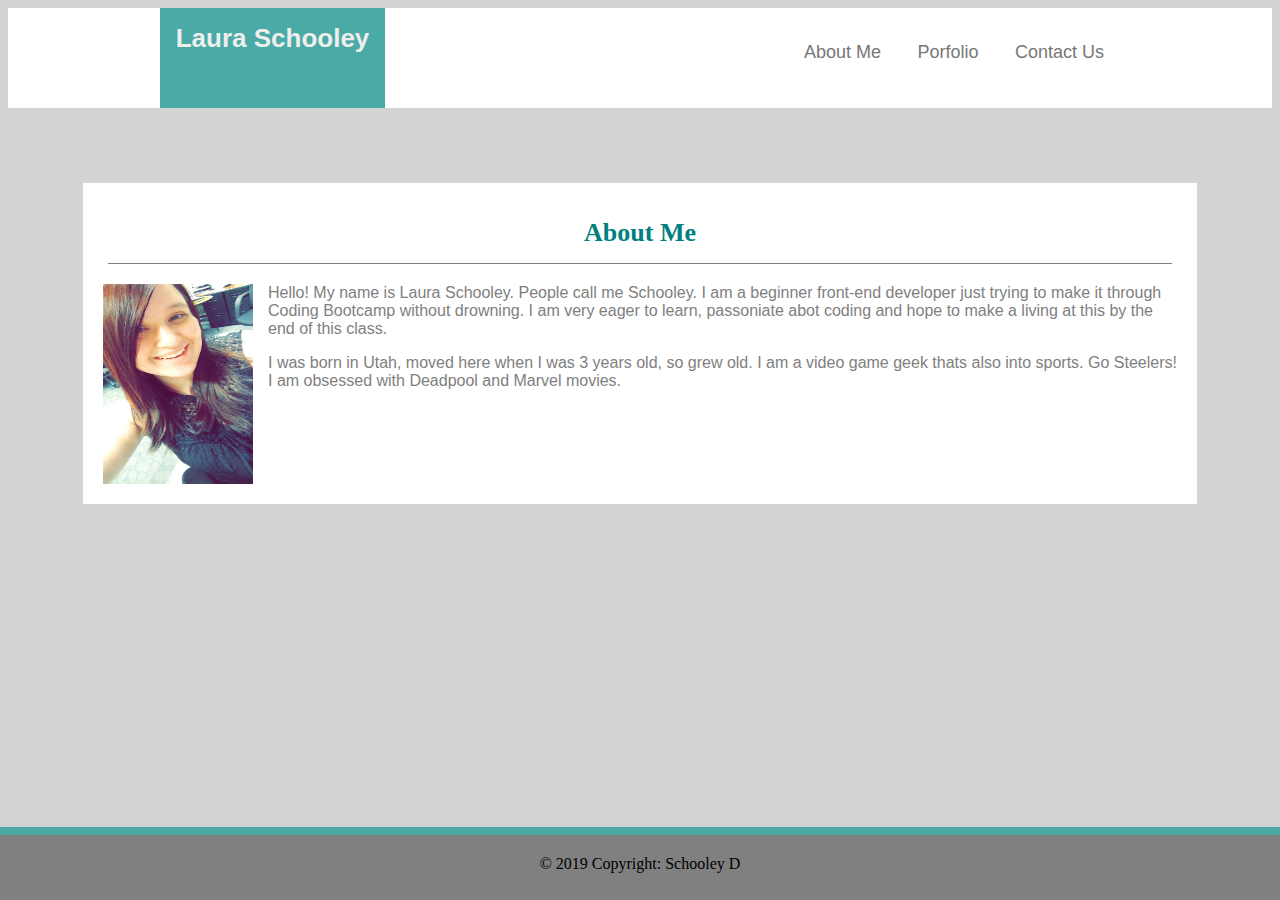
<file: index.html>
<!DOCTYPE html>
<html lang="en">
<head>
    <meta charset="UTF-8">
    <meta name="viewport" content="width=device-width, initial-scale=1.0">
    <meta http-equiv="X-UA-Compatible" content="ie=edge">
    <link rel="stylesheet"  type="text/css" href="assets/css/style.css">
    <title>About Me</title>
</head>
<body>
        <header>
                <div class="header">
                    <div class="name">
                        <h1>Laura Schooley</h1>
                    </div>
                    <div>
                        <nav>
                            <a href="index.html">About Me</a>
                            <a href="portfolio.html">Porfolio</a>
                            <a href="contact.html">Contact Us</a>
                        </nav>
                    </div>
                </div>
            </header>
 

    <section id="about-box">
        <h1 id="section-names">About Me</h1>
            <div>
                <img class="profile" src="assets/images/aboutmepic.jpg" alt="Deadpool Hearting You" width="150" height="200">

                <p>
                    Hello! My name is Laura Schooley. People call me Schooley. I am a beginner front-end developer just trying to make it through Coding Bootcamp without drowning. I am very eager to learn, passoniate abot coding and hope to make a living at this by the end of this class. 
                </p>
                <p>
                    I was born in Utah, moved here when I was 3 years old, so grew old. I am a video game geek thats also into sports. Go Steelers! I am obsessed with Deadpool and Marvel movies. 
                </p>
            </div>
    </section>





    <footer>
            © 2019 Copyright: Schooley D 
    </footer>
    
</body>
</html>
</file>
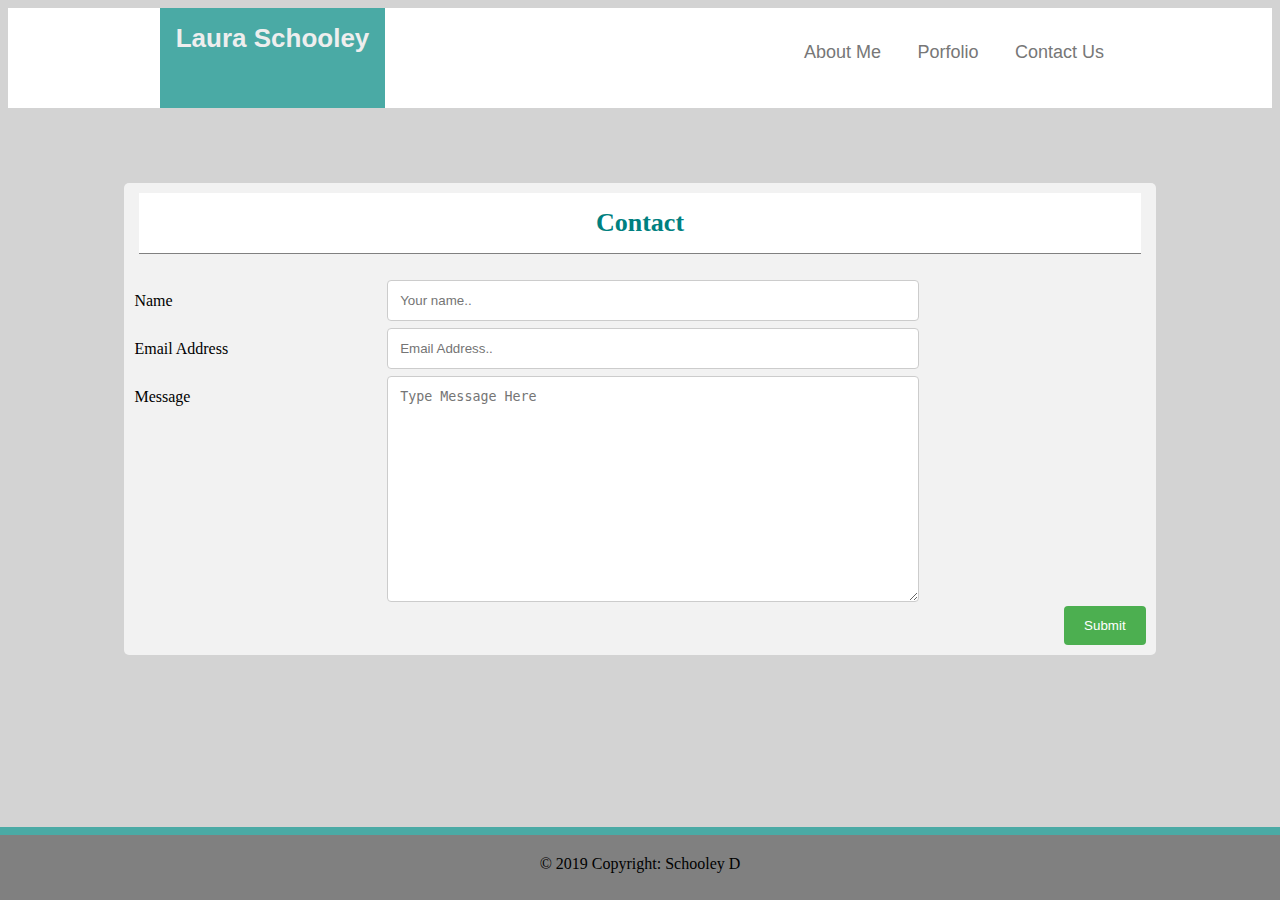
<file: contact.html>
<!DOCTYPE html>
<html lang="en">
<head>
    <meta charset="UTF-8">
    <meta name="viewport" content="width=device-width, initial-scale=1.0">
    <meta http-equiv="X-UA-Compatible" content="ie=edge">
    <link rel="stylesheet"  type="text/css" href="assets/css/style.css">
    <title>Contact Me</title>
</head>
<body>

    <header>
        <div class="header">
            <div class="name">
                <h1>Laura Schooley</h1>
            </div>
            <div>
                <nav>
                    <a href="index.html">About Me</a>
                    <a href="portfolio.html">Porfolio</a>
                    <a href="contact.html">Contact Us</a>
                </nav>
            </div>
        </div>
    </header>


        <div class="container">
          <div>
          <div class="row">
            <div class="col-100">
                <h1 id="section-names">Contact</h1>
            </div>
          </div>
                <form action="/action_page.php">
                <div class="row">
                  <div class="col-25">
                    <label for="fname">Name</label>
                  </div>
                  <div class="col-75">
                    <input type="text" id="fname" name="firstname" placeholder="Your name..">
                  </div>
                </div>
                <div class="row">
                  <div class="col-25">
                    <label for="email">Email Address</label>
                  </div>
                  <div class="col-75">
                        <input type="text" id="email" name="emai" placeholder="Email Address..">
                  </div>
                </div>
                <div class="row">
                  <div class="col-25">
                    <label for="message">Message</label>
                  </div>
                  <div class="col-75">
                    <textarea id="message" name="message" placeholder="Type Message Here" style="height:200px"></textarea>
                  </div>
                </div>
                <div class="row">
                  <input type="submit" value="Submit">
                </div>
                </form>
              </div>
              </div>

              <footer>
                  © 2019 Copyright: Schooley D
                </footer>
</body>
</html>
</file>
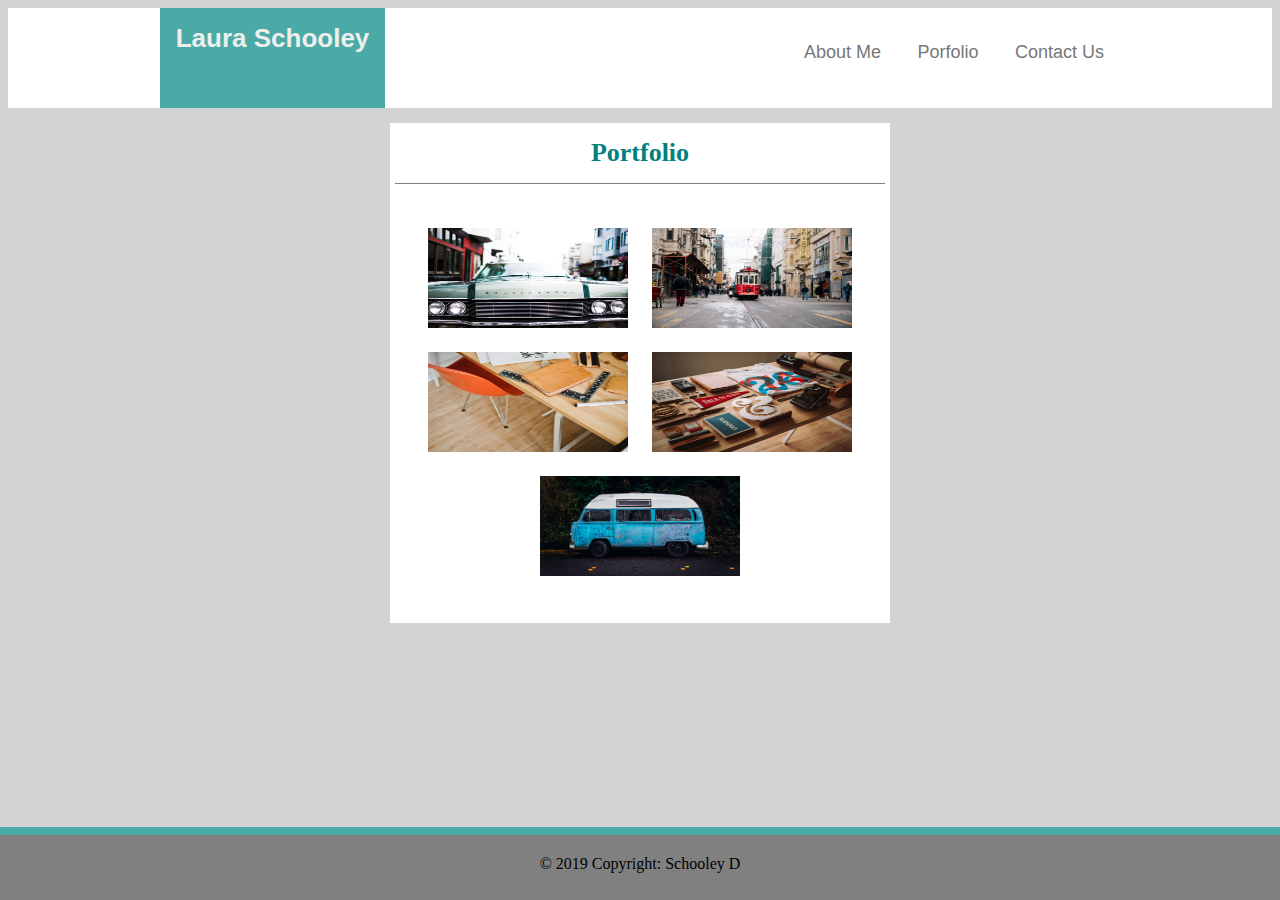
<file: portfolio.html>
<!DOCTYPE html>
<html lang="en">
<head>
    <meta charset="UTF-8">
    <meta name="viewport" content="width=device-width, initial-scale=1.0">
    <meta http-equiv="X-UA-Compatible" content="ie=edge">
    <link rel="stylesheet"  type="text/css" href="assets/css/style.css">
    <title>My Portfolio</title>
</head>
<body>
    
        <header>
                <div class="header">
                    <div class="name">
                        <h1>Laura Schooley</h1>
                    </div>
                    <div>
                        <nav>
                            <a href="index.html">About Me</a>
                            <a href="portfolio.html">Porfolio</a>
                            <a href="contact.html">Contact Us</a>
                        </nav>
                    </div>
                </div>
            </header>
            
        <section id="port-box">
            <h1 id="section-names">Portfolio</h1>
            <a href="#">
            <img id="port-image"src="assets/images/tim-stief-63912-unsplash.jpg" alt="car" width="200px" height="100px">
            <img id="port-image" src="assets/images/gabriel-garcia-marengo-6131-unsplash.jpg" alt="train" width="200px" height="100px">
            <img id="port-image"src="assets/images/jeff-sheldon-3231-unsplash.jpg" alt="desk" width="200px" height="100px">
            <img id="port-image"src="assets/images/jeff-sheldon-3219-unsplash.jpg" alt="numbers" width="200px" height="100px">
            <img id="port-image"src="assets/images/kyle-szegedi-8217-unsplash.jpg" alt="vsbus" width="200px" height="100px">
            </a>



        </section>


        <footer>
                © 2019 Copyright: Schooley D 
            </footer>
</body>
</html>
</file>
<file: assets/css/style.css>
body{
    background-color: lightgray;
}

/* css that changes main header & navbar */
header {
    width: 100%;
    height: 100px;
    background-color: #ffffff;
 }
 
 .header {
    height: 100px;
    width: 960px;
    margin-right: auto;
    margin-left: auto;
 }
 
 .name {
    background-color: #4aaaa5;
    float: left;
    width: 225px;
    color: #ffffff;
       height: 100%;
    text-align: center;
 
 }
 
 
 nav {
    float: right;
    list-style-type: none;
    margin: 20px 0px 20px 0px;
    padding: 0;
    overflow: hidden;
    text-align: center;
    font-size: 18px;
    background: white;
 }
 a {
     font-family: 'Verdana', Verdana, Geneva, Tahoma, sans-serif;
    display: inline-block;
    text-align: center;
    padding: 14px 16px;
    text-decoration: none;
    color: #777777;
 }
 a:hover {
    background-color: #4aaaa5;
     color: #ffffff;
 }
 
 h1 {
     font-family: Verdana, Geneva, Tahoma, sans-serif;
     padding: 15px 0;
     margin: 0 5px;
     margin-bottom: 20px;
     font-size: 26px;
     color: #eee;
     text-align: center;
     background-color: #ffffff;
     background: #4aaaa5;
     
  }

/* about me page css */

#section-names {
    color: teal;
    font-family: Georgia, 'Times New Roman', Times, serif;
    border-bottom: 1px gray solid;
    background: white;

}

    #about-box {
        width: auto;
        height: auto;
        margin: 75px;
        padding: 20px;
        background-color: white;
        border: 1px;
        overflow: auto;
        clear: both;
        text-align: left

    }

    .profile {
        float: left;
        padding-right: 15px;
    }

    p {
        font-family: Arial, Helvetica, sans-serif;
        color: gray;
    }

/*portfolio page css */

#portfolio {
    color: teal;
    font-family: Georgia, 'Times New Roman', Times, serif;
    border-bottom: 1px solid gray;

}

#port-box {
    width: 500px;
    height: 500px;
    margin:  15px auto;
    background-color: white;
    border: 1px;
    overflow: auto;
    clear: both;

}

#port-image {
    padding: 10px;
}

/*contact page CSS */

    input[type=text], select, textarea {
        width: 100%;
        padding: 12px;
        border: 1px solid #ccc;
        border-radius: 4px;
        resize: vertical;
      }
      
      label {
        padding: 12px 12px 12px 0;
        display: inline-block;
      }
      
      input[type=submit] {
        background-color: #4CAF50;
        color: white;
        padding: 12px 20px;
        border: none;
        border-radius: 4px;
        cursor: pointer;
        float: right;
      }
      
      input[type=submit]:hover {
        background-color: #45a049;
      }
      
      .container {
        border-radius: 5px;
        background-color: #f2f2f2;
        margin: 75px auto;
        width: 80%;
        padding: 10px;



      }
      
      .col-25 {
        float: left;
        width: 25%;
        margin-top: 6px;
      }
      
      .col-75 {
        float: left;
        width: 50%;
        margin-top: 6px;
      }
      
      /* Clear floats after the columns */
      .row:after {
        content: "";
        display: table;
        clear: both;
      }
footer {
    clear: both;
    position: fixed;
    height: 25px;
    right: 0;
     bottom: 0;
    left: 0;
    padding: 20px;
    background-color: gray;
    text-align: center;
    border-top: 8px solid #4aaaa5;
}

.space {
    height: 100px;

}

@media screen and (max-width: 980px) {
    .header {
        width: 100%
    }

}

@media screen and (max-width: 768px) {
    .header {
        width: 100%;
    }

    .name {
        display: block;
        width: 100%;
        padding-top: 30px;
    
    }

     nav {
        display: block;
        width: 100%;
     }

    #port-box {
        margin: 65px auto;

}

    .container {

        margin: 125px auto;
        width: 100%;
}

}

@media screen and (max-width: 640px) {
    header {
        position: static;
    }

    .header {
        width: 100%;
    }

    .name {
        display: block;
        width: 100%;
        padding-top: 30px;
    }

    nav {
        display: block;
        width: 100%;

    }
    .profile {
        width: 100%;
        height: 500px;
    }

    .container {

        margin: 125px auto;
        width: 100%;
    }




}
</file>
